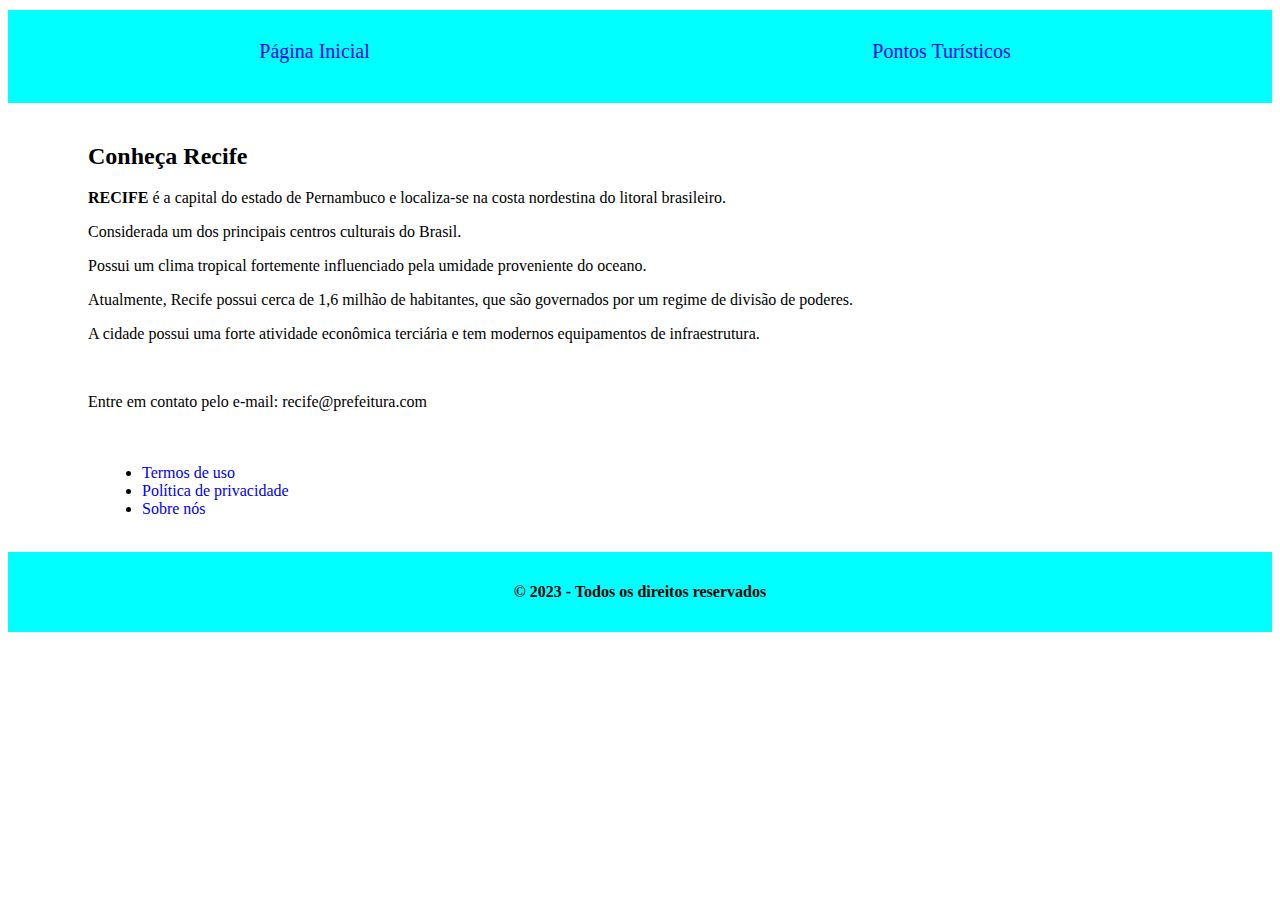
<file: index.html>
<!DOCTYPE html>
<html lang="pt-BR">
<head>
    <meta charset="UTF-8">
    <meta name="viewport" content="width=device-width, initial-scale=1.0">
    <link rel="stylesheet" href="estilizacao.css">
    <title>RECIFE</title>
</head>
<body>
    <header class="menu">
        <nav class="menu">
            <a href="index.html">Página Inicial</a>
            <a href="guia.html">Pontos Turísticos</a>
        </nav>
    </header>
   
    <p><h2>Conheça Recife</h2></p>
    <div class="descricao">
      <p><b>RECIFE</b> é a capital do estado de Pernambuco e localiza-se na costa nordestina do litoral brasileiro. </p>
         <p>Considerada um dos principais centros culturais do Brasil.</p>
         <p>Possui um clima tropical fortemente influenciado pela umidade proveniente do oceano.</p>
         <p>Atualmente, Recife possui cerca de 1,6 milhão de habitantes, que são governados por um regime de divisão de poderes. 
         <p>A cidade possui uma forte atividade econômica terciária e tem modernos equipamentos de infraestrutura. </p>
         <br>
         <p>Entre em contato pelo e-mail: recife@prefeitura.com</p>
    </div>
    <br>
    <footer>        
        <nav class="lista">
            <ul>
                <li><a href="#">Termos de uso</a></li>
                <li><a href="#">Política de privacidade</a></li>
                <li><a href="#">Sobre nós</a></li>
            </ul>
        </nav>
        <br>
        <div class="tira">
            <p><b>&copy; 2023 - Todos os direitos reservados</b></p>
        </div>
    </footer>
</body>
</html>
</file>
<file: estilizacao.css>
*{
    font-family: Roboto;
    /* padding: 0px; */
    box-sizing: border-box;
    text-decoration: none;
}
h2, .descricaoImgs, .imgs{
  margin: 22px 0px 0px 80px;
}

.descricao {
  margin: 19px 0px 0px 80px;
}

.lista{
    margin: 19px 0px 0px 94px;  
}

.menu {
    display: flex;
    flex-direction: row;
    flex-wrap: nowrap;
    align-items: center;
    justify-content: space-around;
    width: 100%;
    margin: 10px 10px 40px 0px;
    padding-top: 10px;
    font-size:20px;
    background-color: aqua;
  }

.tira {
  width: 100%;
    background-color: aqua;
    margin: 0px;
    height: 80px;
    padding: 0px;
    display: flex;
    justify-content: center;
    flex-direction: row;
    flex-wrap: wrap;
    align-items: center;
}

.imgs{
  width: 300px;
  height: auto;
  border-radius: 10px;
}

@media screen and (max-width: 600px){
  .imgs{
    max-width: 50%;
  }
  h2, .descricaoImgs, .imgs{
    margin: 22px 10px 0px auto;
  }
  
  .descricao {
    margin: 19px 10px 0px auto;
  }
  
  .lista{
      margin: 19px 10px 0px auto;  
  }
}
</file>
